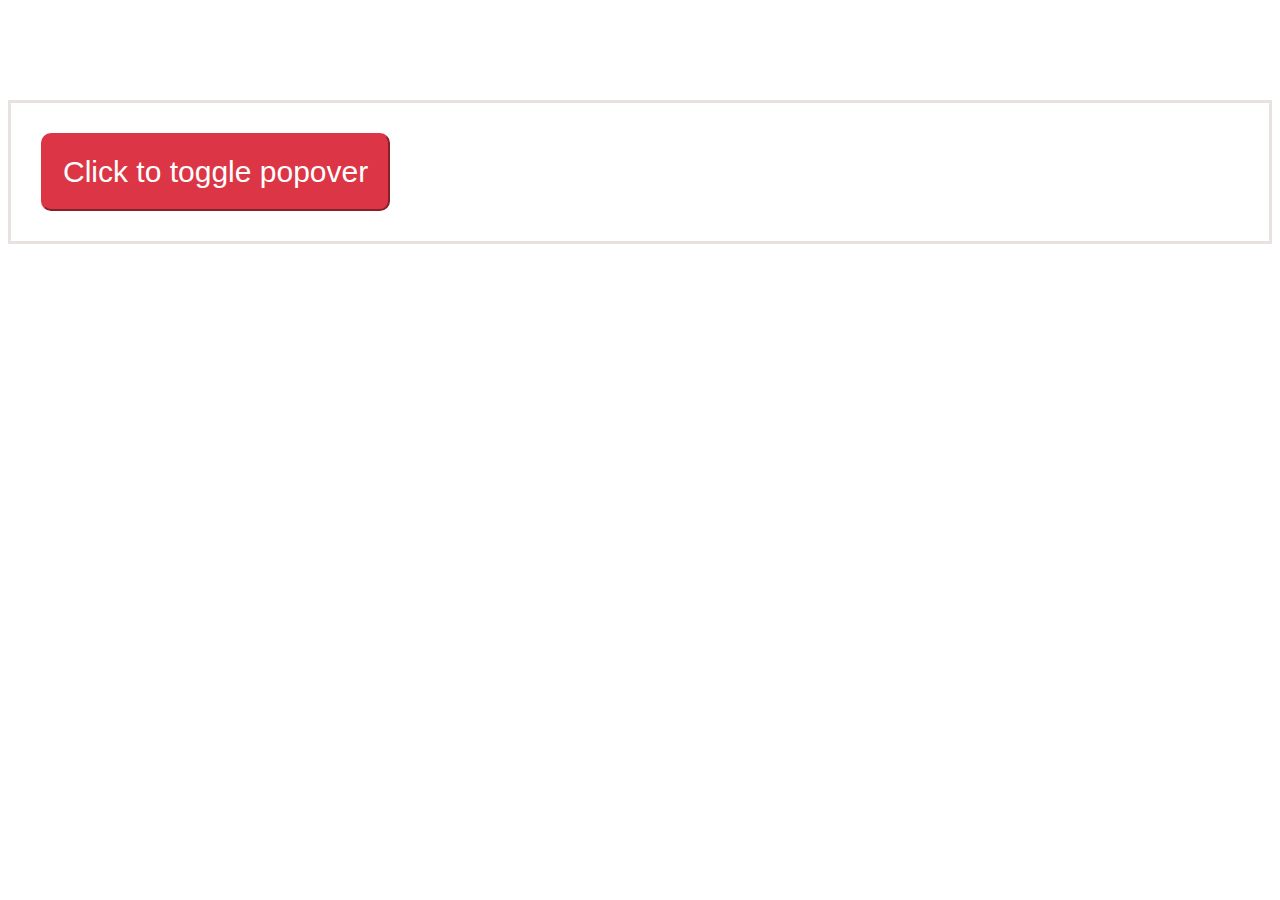
<file: index.html>
<!doctype html><html lang="en"><head><meta charset="UTF-8"><meta name="viewport" content="width=device-width,initial-scale=1"><meta http-equiv="X-UA-Compatible" content="ie=edge"><title>Document</title><script defer="defer" src="main.js"></script><link href="main.css" rel="stylesheet"></head><body><div class="frame"><button type="button" class="button">Click to toggle popover</button></div><div class="popover"><div class="arrow"></div><h3 class="popover-header">Popover title</h3><div class="popover-body">And here's some amazing content. It's very engaging. Right?</div></div></body></html>
</file>
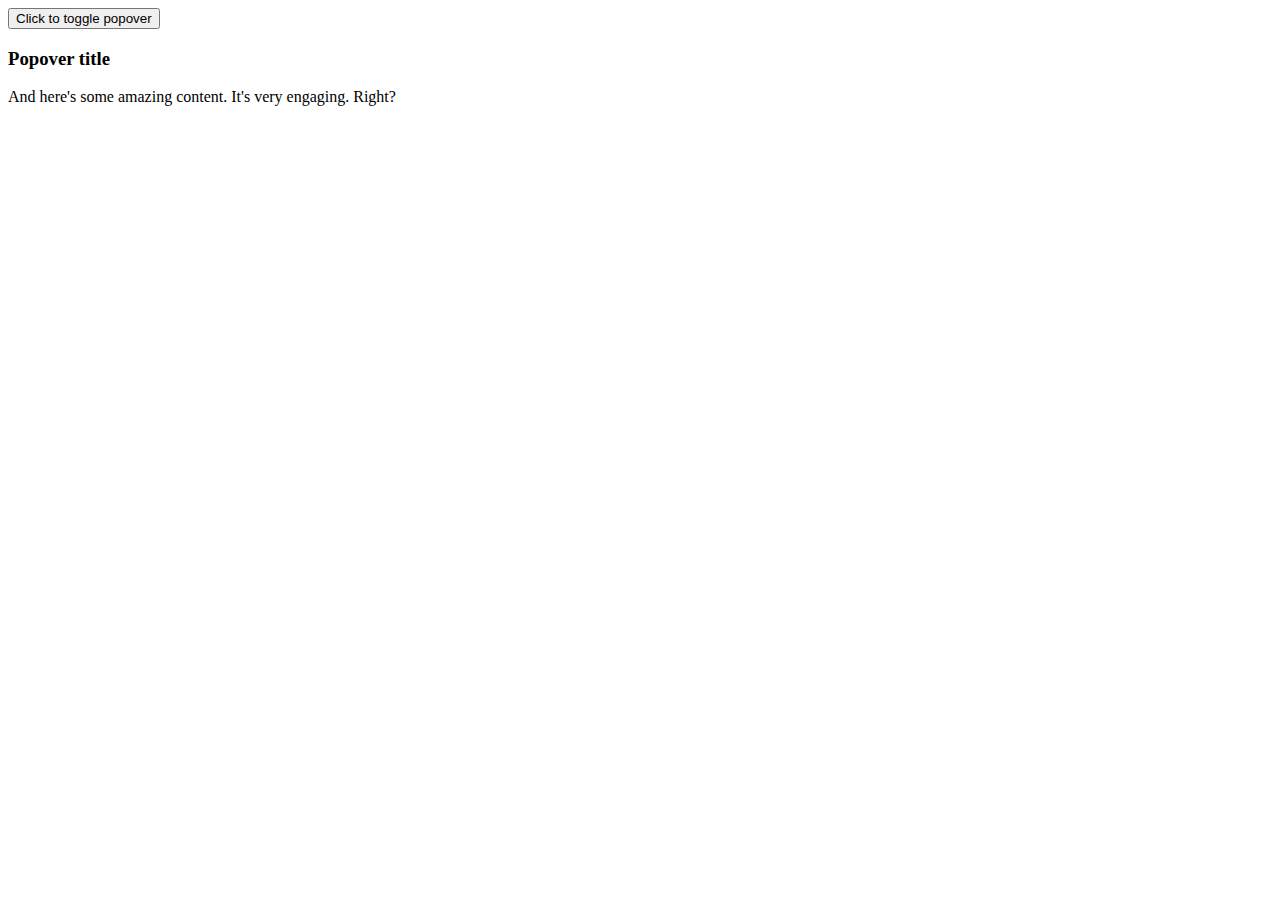
<file: src/index.html>
<!DOCTYPE html>
<html lang="en">
<head>
    <meta charset="UTF-8">
    <meta name="viewport" content="width=device-width, initial-scale=1.0">
    <meta http-equiv="X-UA-Compatible" content="ie=edge">
    <title>Document</title>
</head>
<body>
    <div class="frame">
        <button type="button" class="button">
            Click to toggle popover
        </button>
    </div>
    <div class="popover">
        <div class="arrow"></div>
        <h3 class="popover-header">Popover title</h3>
        <div class="popover-body">And here's some amazing content. It's very engaging. Right?</div>
    </div>
</body>
</html>
</file>
<file: main.css>
.frame{border:3px solid #e9e0e0;margin-top:100px;padding:30px}.button{background-color:#dc3545;border-color:#dc3545;border-radius:10px;color:#fff;cursor:pointer;font-size:30px;max-width:400px;padding:20px;transition:color .15s ease-in-out,background-color .15s ease-in-out,border-color .15s ease-in-out,box-shadow .15s ease-in-out}.button:hover{background-color:#bb2b39}.popover{border:1px solid rgba(0,0,0,.2);border-radius:.3rem;font-family:-apple-system,BlinkMacSystemFont,Segoe UI,Roboto,Helvetica Neue,Arial,Noto Sans,sans-serif,Apple Color Emoji,Segoe UI Emoji,Segoe UI Symbol,Noto Color Emoji;font-size:.875rem;left:67px;line-height:1.5;margin-left:.5rem;max-width:276px;opacity:0;position:absolute;top:25px;transition:opacity .15s linear}.popover-header{background-color:#f7f7f7;border-bottom:1px solid #ebebeb;border-top-left-radius:calc(.3rem - 1px);border-top-right-radius:calc(.3rem - 1px);font-size:1rem;margin-bottom:0;margin-top:0;padding:.5rem .75rem}.popover-body{background-color:#fff;color:#212529;padding:.5rem .75rem}.arrow:after{background-color:#fff;border-color:grey;border-style:none solid solid none;border-width:1px;content:"";height:10px;left:50%;position:absolute;top:100%;transform:translate(-50%,-50%) rotate(45deg);width:10px}.active{opacity:1}
</file>
